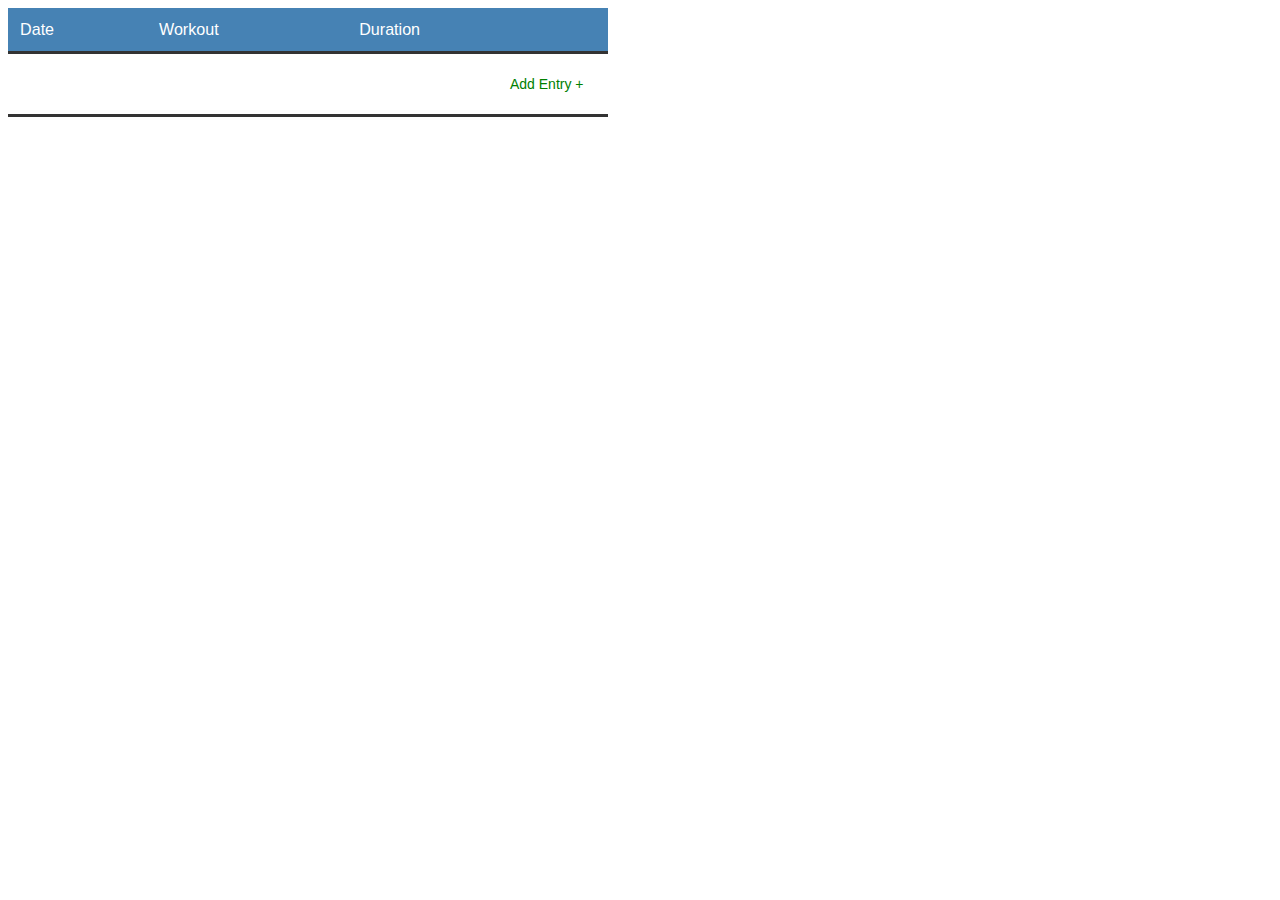
<file: index.html>
<!DOCTYPE html>
<html lang="en">
<head>
    <meta charset="UTF-8">
    <meta http-equiv="X-UA-Compatible" content="IE=edge">
    <meta name="viewport" content="width=device-width, initial-scale=1.0">
    <title>Fitness Tracker</title>
    <link rel="stylesheet" href="css/main.css">
    <script src="js/main.js" type="module"></script>
</head>
<body>
    <div id="app">
        <!-- <table class="tracker">
            <thead>
                <tr>
                    <th>Date</th>
                    <th>Workout</th>
                    <th>Duration</th>
                    <th></th>
                </tr>
            </thead>
            <tbody class="tracker__entries">
                <tr class = "tracker__row">
                    <td>
                        <input type="date" class="tracker__date">
                    </td>
                    <td>
                        <select class="tracker__workout">
                            <option value="running">Running</option>
                            <option value="cycling">Cycling</option>
                            <option value="swimming">Swimming</option>
                            <option value="yoga">Yoga</option>
                            <option value="weightlifting">Weightlifting</option>
                        </select>
                    </td>
                    <td>
                        <input type="number" class = "tracker__duration">
                        <span class ="tracker__text">minutes</span>
                    </td>
                    <td>
                        <button type = "button" class="tracker__button">&times;</button>
                    </td>
                </tr>
            </tbody>
            <tbody>
                <tr class = "tracker__row tracker__row--add">
                    <td colspan= "4">
                        <span class="tracker__add">Add Entry &plus;</span>
                    </td>
                </tr>
            </tbody>
        </table> -->
    </div>
    
</body>
</html>
</file>
<file: css/main.css>
.tracker {
    font-size: 14px;
    border-collapse: collapse;
    width: 600px;
}

.tracker,
.tracker * {
    font-family: sans-serif;
}

.tracker th{
    font-size: 1.15em;
    text-align: left;
    font-weight: normal;
    color: #fff;
    background-color:#4682b4;
}

.tracker th,
.tracker td {
    padding: 0.75em
}

.tracker__entries .tracker__row {
    background: #eeeeee;
}

.tracker__entries .tracker__row:nth-child(odd) {
    background: #dddddd;
}

.tracker__date,
.tracker__workout,
.tracker__duration { 
    display: inline-block;
    box-sizing: border-box;
    font-size: 1em;
    height: 2.5em;
    padding: 0.5em 0;
    outline: none;
    background: none;
}

.tracker__duration{
    width: 5em;
    text-align: right;
}

.tracker__button {
    display: flex;
    align-items: center;
    justify-content: center;
    background: none;
    border: none;
    outline: none;
    color: red;
    font-size: 1.5em;
    margin-left: 0.5em;
    cursor: pointer;
}

.tracker__button:hover {
    background: rgba(0,0,0,0.1);
}

.tracker__row--add {
    border-top: 3px solid #333333;
    border-bottom: 3px solid #333333;
    background: #ffffff;
}

.tracker__row--add td{
    text-align: right;
}

.tracker__add {
    display: inline-block;
    padding: 0.8em 1.0em;
    color: green;
    cursor: pointer;
}

.tracker__add:hover {
    background: rgba(0,0,0,0.1);
}



.charts { 
    max-width: 900px; 
    margin: 24px auto; 
}
  
  #exerciseSplit {
    max-height: 320px;   
    width: 100%;
}

/* Search dropdown styling */
/* Ensure the search wrapper anchors the absolute list */
.workout-search { position: relative; }

/* Force the dropdown to appear below the input and above the table */
.workout-results__list {
  position: absolute;
  top: 100%;
  left: 0;
  right: 0;
  z-index: 10000;
  background: #fff;
  border: 1px solid #ddd;
  border-radius: 8px;
  list-style: none;
  margin: 6px 0 0;
  padding: 6px 0;
  max-height: 240px;
  overflow: auto;
  display: none;
  box-shadow: 0 6px 18px rgba(0,0,0,0.06);
}
.workout-results__list li {
  padding: 8px 12px;
  cursor: pointer;
}
.workout-results__list li:hover {
  background: #f6f6f6;
}
</file>
